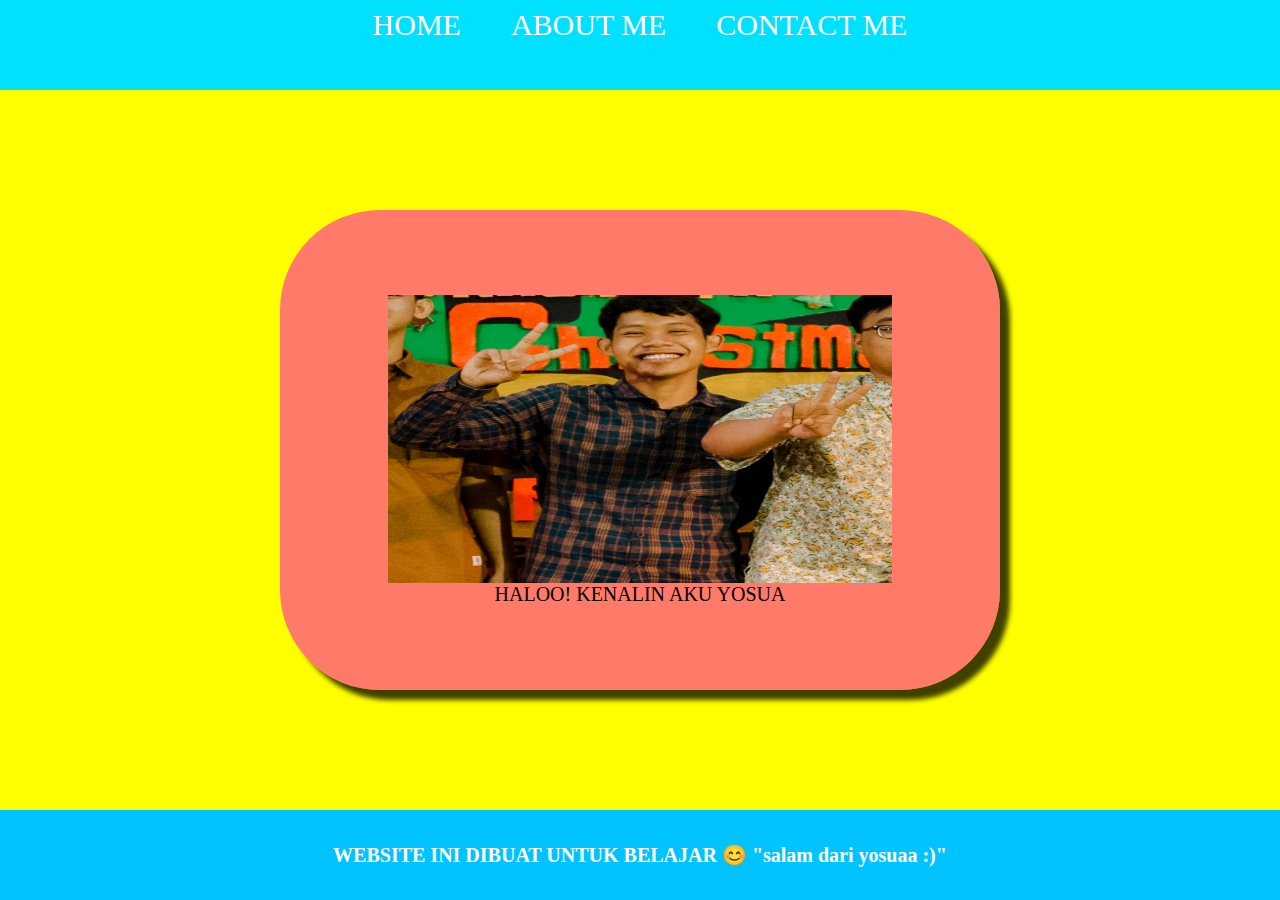
<file: website-pertama/index.html>
<html>
    <head>
        <title>WEB YOSUA</title>
        <link rel="stylesheet" href="style.css" />
    </head>
    <body>
        <div class="container">
             <!-- NAVAGATION BAR -->
        <div class="container-navbar">
            <ul class="ul-navbar">
                <li class="li-navbar">
                    <a href="#" class="a-navbar">HOME</a>
                <li class="li-navbar">
                    <a href="about.html"  class="a-navbar">ABOUT ME</a>
                <li class="li-navbar">
                    <a href="contact.html"  class="a-navbar">CONTACT ME</a>
            </ul>
        </div>
        <!-- NAVIGATION BAR SELESAI -->
        
        <!-- CONTENT 1 -->
        <div class="container-content">
            <a href=""class="a-content">
                <img src="fotoyosua.jpg" class="img-content" />
                <p>HALOO! KENALIN AKU YOSUA </p>
            </a>
          
        </div>
        <!-- CONTENT 1 END -->

        <!-- FOOTER -->
        <div class="container-footer">
            <h1 class="h1-footer">WEBSITE INI DIBUAT UNTUK BELAJAR 😊
                "salam dari yosuaa :)" 
            </h1>
        </div>
        <!-- FOOTER END -->
    </div>
    </body>
</html>
</file>
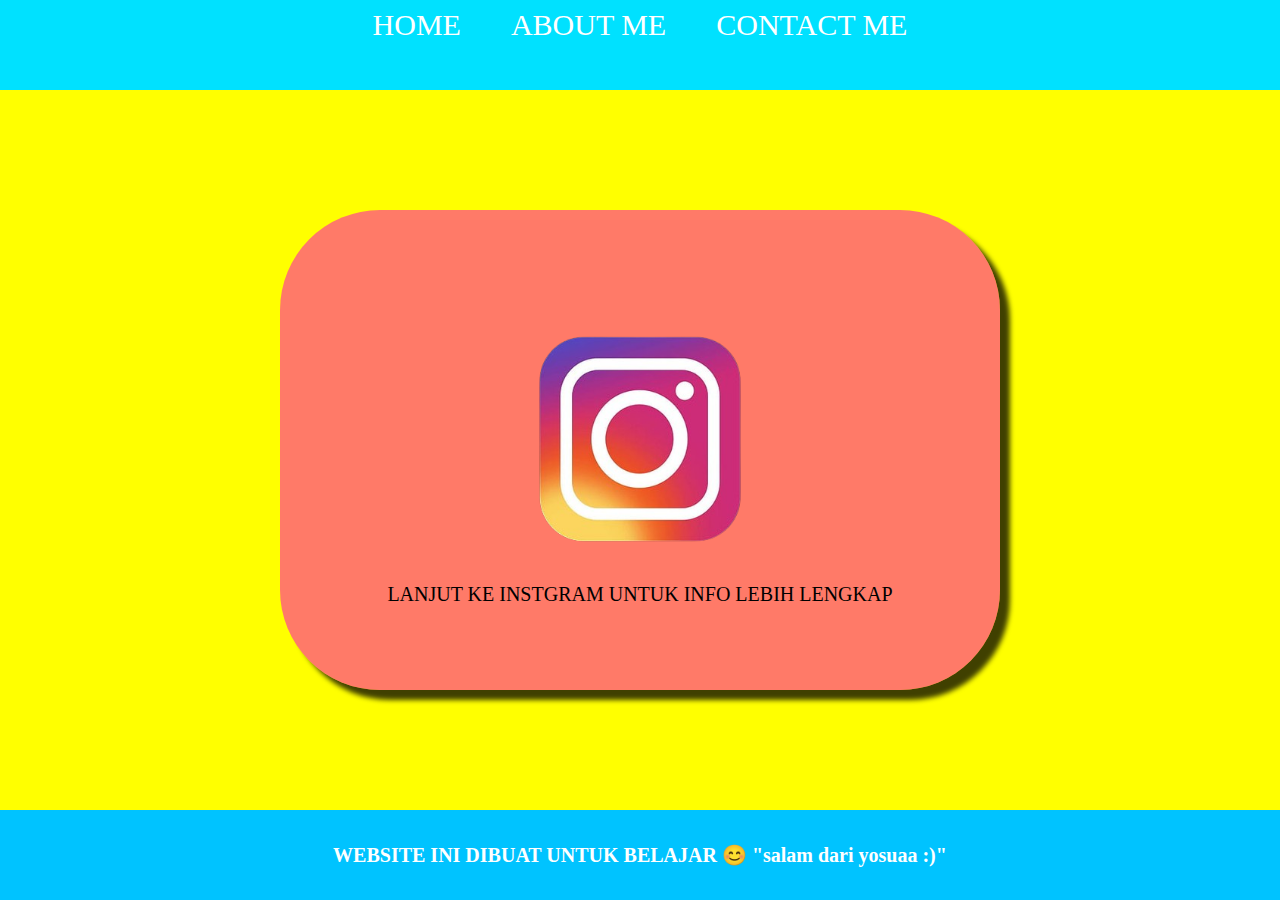
<file: website-pertama/about.html>
<html>
    <head>
        <title>ABOUT ME</title>
        <link rel="stylesheet" href="style.css" />
    </head>
    <body>
        <div class="container">
             <!-- NAVAGATION BAR -->
        <div class="container-navbar">
            <ul class="ul-navbar">
                <li class="li-navbar">
                    <a href="index.html" class="a-navbar">HOME</a>
                <li class="li-navbar">
                    <a href="about.html"  class="a-navbar">ABOUT ME</a>
                <li class="li-navbar">
                    <a href="contact.html"  class="a-navbar">CONTACT ME</a>
            </ul>
        </div>
        <!-- NAVIGATION BAR SELESAI -->
        
        <!-- CONTENT 1 -->
        <div class="container-content">
            <a href="https://www.instagram.com/yosuaputraa_?igsh=bHZzdXoxeTVnNW5z" 
            class="a-content">
                <img src="instagram.png" class="img-content" />
                <p>LANJUT KE INSTGRAM UNTUK INFO LEBIH LENGKAP </p>
            </a>
          
        </div>
        <!-- CONTENT 1 END -->

        <!-- FOOTER -->
        <div class="container-footer">
            <h1 class="h1-footer">WEBSITE INI DIBUAT UNTUK BELAJAR 😊
                "salam dari yosuaa :)"
            </h1>
        </div>
        <!-- FOOTER END -->
    </div>
    </body>
</html>
</file>
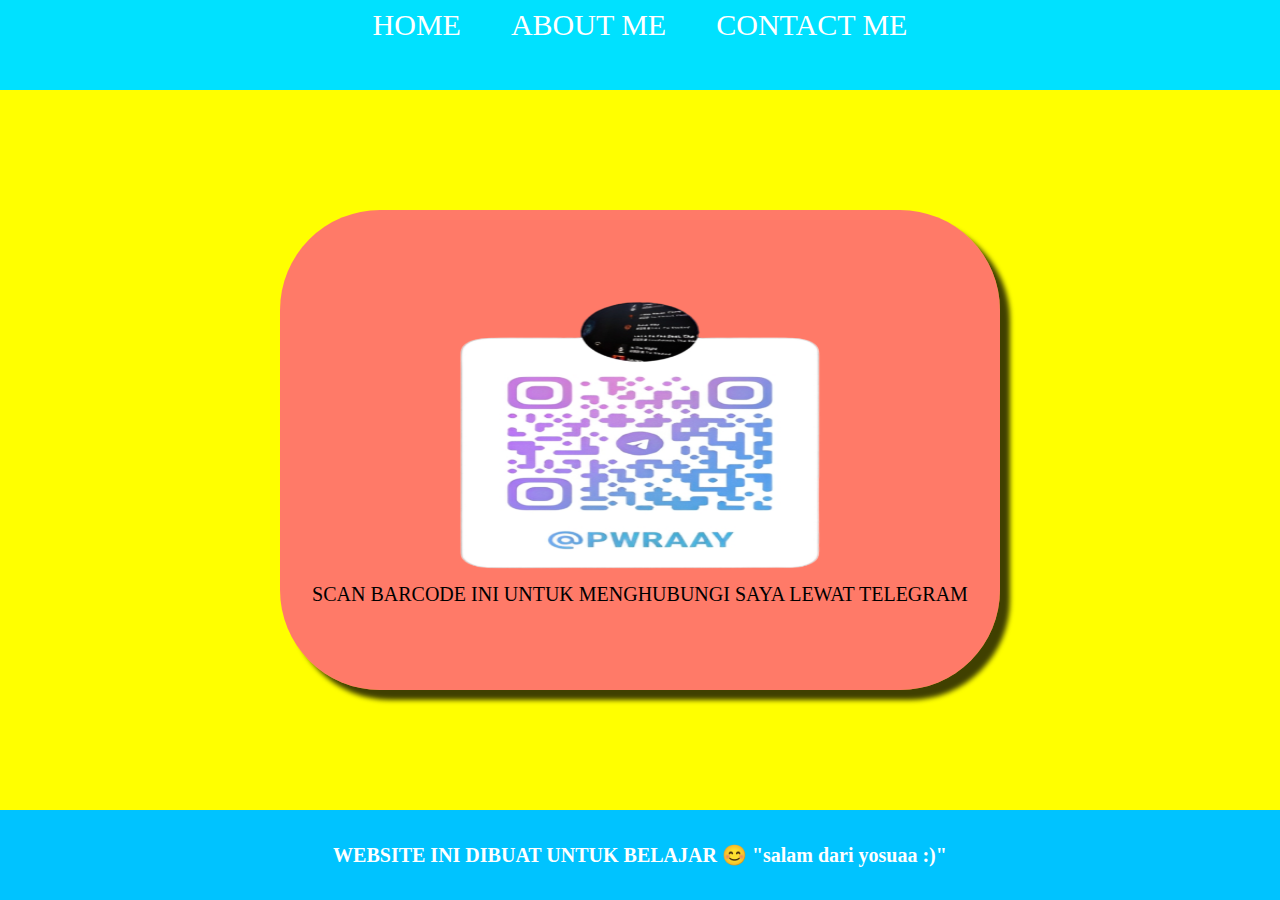
<file: website-pertama/contact.html>
<html>
    <head>
        <title>WEB YOSUA</title>
        <link rel="stylesheet" href="style.css" />
    </head>
    <body>
        <div class="container">
             <!-- NAVAGATION BAR -->
        <div class="container-navbar">
            <ul class="ul-navbar">
                <li class="li-navbar">
                    <a href="#" class="a-navbar">HOME</a>
                <li class="li-navbar">
                    <a href="about.html"  class="a-navbar">ABOUT ME</a>
                <li class="li-navbar">
                    <a href="contact.html"  class="a-navbar">CONTACT ME</a>
            </ul>
        </div>
        <!-- NAVIGATION BAR SELESAI -->
        
        <!-- CONTENT 1 -->
        <div class="container-content">
            <a href="" class="a-content">
                <img src="barcodetele.png" class="img-content" />
                <p>SCAN BARCODE INI UNTUK MENGHUBUNGI SAYA LEWAT TELEGRAM </p>
            </a>
          
        </div>
        <!-- CONTENT 1 END -->

        <!-- FOOTER -->
        <div class="container-footer">
            <h1 class="h1-footer">WEBSITE INI DIBUAT UNTUK BELAJAR 😊 
                "salam dari yosuaa :)"
            </h1>
        </div>
        <!-- FOOTER END -->
    </div>
    </body>
</html>
</file>
<file: website-pertama/style.css>
*,
html {
    margin: 0;
    padding: 0;
}

.container {}

.container-navbar {
    background-color: hsl(187, 100%, 50%);
    width: 100%;
    height: 10vh;
}

.ul-navbar{
    display: flex;
    height: 50px;
    justify-content: center;
    align-items: center;
}

.li-navbar {
    list-style-type: none;
    padding: 20px;
    margin: 5px;
    color: white;
    font-size: 30px;
}

.li-navbar:hover {
    background-color: orange;
    transition: .2s ease-in-out;
    transition-delay: .3s;
    border-radius: 8px;
}    

.a-navbar {
    color: white;
    text-decoration: none;
}

.container-content{
    background-color: yellow;
    display: flex;
    justify-content: center;
    align-items: center;
    height: 80vh;
}

.a-content {
    background-color: hwb(313 0% 0% / 0.521);
    color: black;
    text-decoration: none;
    font-size: 20px;
    width: 720px;
    height:480px;
    display: flex;
    flex-direction: column;
    justify-content: center;
    align-items: center;
    border-radius: 100px;
    box-shadow: 10px 10px 5px 0px rgba(0,0,0,0.75);
    -webkit-box-shadow: 10px 10px 5px 0px rgba(0,0,0,0.75);
    -moz-box-shadow: 10px 10px 5px 0px rgba(0,0,0,0.75);
    -webkit-border-radius: 100px;
    -moz-border-radius: 100px;
    -ms-border-radius: 100px;
    -o-border-radius: 100px;
}

.img-content {
    width: 70%;
    height: 60%;
}

.container-footer {
    height: 10vh;
    background-color: rgb(0, 195, 255);
    display: flex;
    justify-content: center;
    align-items: center;
}

.h1-footer{
    font-size: 20px;
    color: white;
}
</file>
